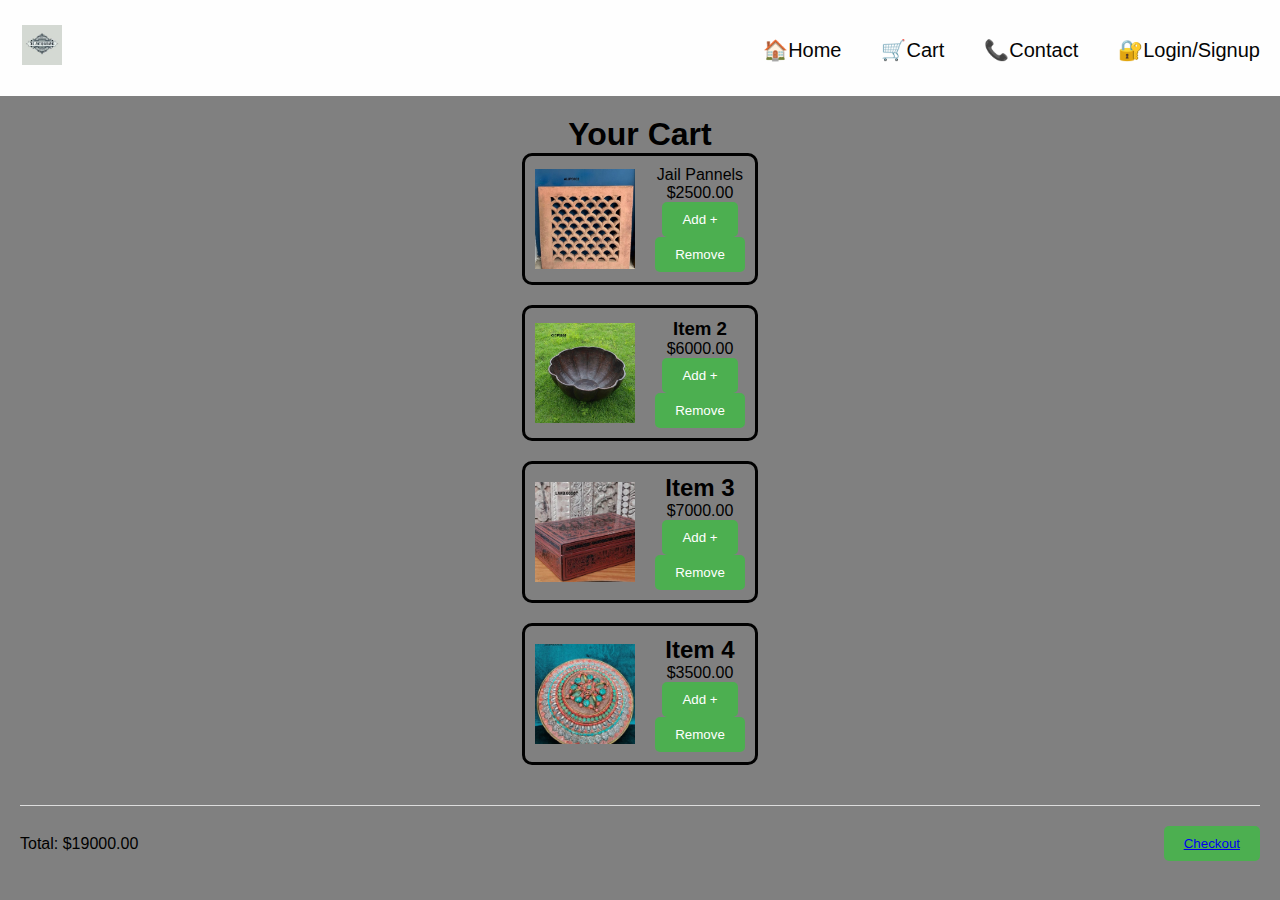
<file: assignment_2/cart.html>
<!DOCTYPE html>
<html lang="en">
<head>
    <meta charset="UTF-8">
    <meta name="viewport" content="width=device-width, initial-scale=1.0">
    <title>Cart</title>
    <link rel="stylesheet" href="cart.css">
</head>

<body>
    <div class="navbar">
        <div class="logo">
            <img src="logo.jpg" alt="logo">
        </div>
        <ul class="nav-links">
            <li><a href="index.html">🏠Home</a></li>
            <li><a href="cart.html">🛒Cart</a></li>
            <li><a href="contact.html">📞Contact</a></li>
            <li><a href="login.html">🔐Login/Signup</a></li>
            
        </ul>
    </div>
    <div class="cart-container">
        <h1>Your Cart</h1>
        <div class="cart-item">
            <img src="p image/p1 3.png" alt="item1">
            <div class="cart-item-info">
                <h>Jail Pannels</h>
                <p>$2500.00</p>
                <button>Add +</button>
                <button>Remove</button>
            </div>
        </div>
        <div class="cart-item">
            <img src="p image/p2 2.jpg" alt="item2">
            <div class="cart-item-info">
                <h3>Item 2</h3>
                <p>$6000.00</p>
                <button>Add +</button>
                <button>Remove</button>
            </div>
        </div>
        <div class="cart-item">
            <img src="p image/p3 4.jpg" alt="item2">
            <div class="cart-item-info">
                <h2>Item 3</h2>
                <p>$7000.00</p>
                <button>Add +</button>
                <button>Remove</button>
            </div>
        </div>
        <div class="cart-item">
            <img src="p image/p4 1.jpg" alt="item2">
            <div class="cart-item-info">
                <h2>Item 4</h2>
                <p>$3500.00</p>
                <button>Add +</button>
                <button>Remove</button>
            </div>
        </div>
        <div class="cart-total">
            <p>Total: $19000.00</p>
            <button><a href="suc.html">Checkout</a></button>
        </div>
    </div>
</body>
</html>
</file>
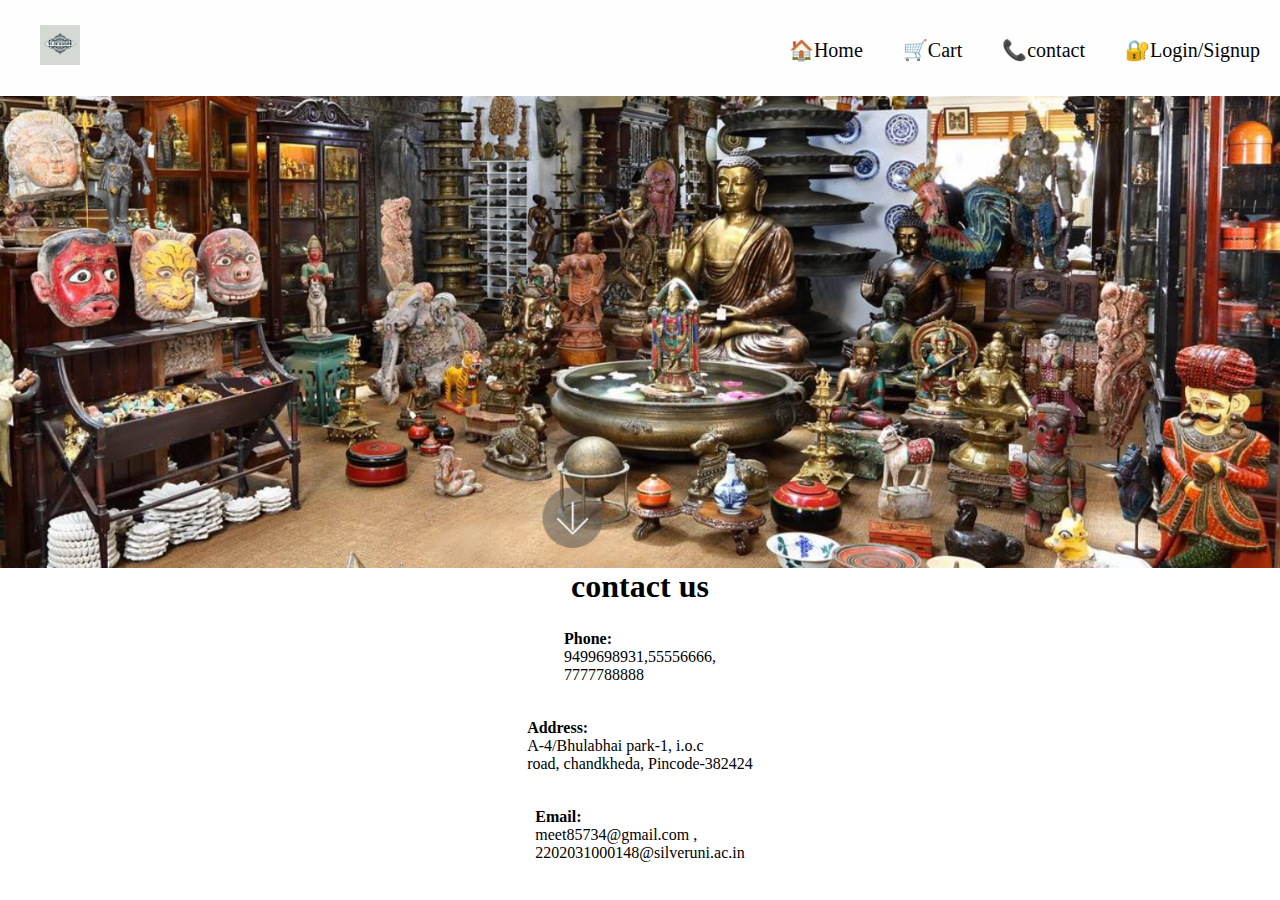
<file: assignment_2/contact.html>
<!DOCTYPE html>
<html lang="en">

<head>
    <meta charset="UTF-8">
    <meta name="viewport" content="width=device-width, initial-scale=1.0">
    <title>Contact</title>
    <link rel="stylesheet" href="contact.css">
</head>

<body>
    <div class="navbar">
        <div class="logo">
            <img src="logo.jpg" alt="logo">
        </div>
        <ul class="nav-links">
            <li><a href="index.html">🏠Home</a></li>
            <li><a href="cart.html">🛒Cart</a></li>
            <li><a href="contact.html">📞contact</a></li>
            <li><a href="signup.html">🔐Login/Signup</a></li>
        <igl>
    </div>

    <div class="imgd">
        <img src="p image/budha.png" alt="img">
    </div>
 
    <ul class="contact-list">
        <h1>contact us</h1>
        <li><strong>Phone:</strong> 9499698931,55556666,<br>7777788888</li>
        <li><strong>Address:</strong> A-4/Bhulabhai park-1, i.o.c <br>road, chandkheda, Pincode-382424</li>
        <li><strong>Email:</strong> meet85734@gmail.com ,<br>2202031000148@silveruni.ac.in</li>
    </ul>
</body>

</html>
</file>
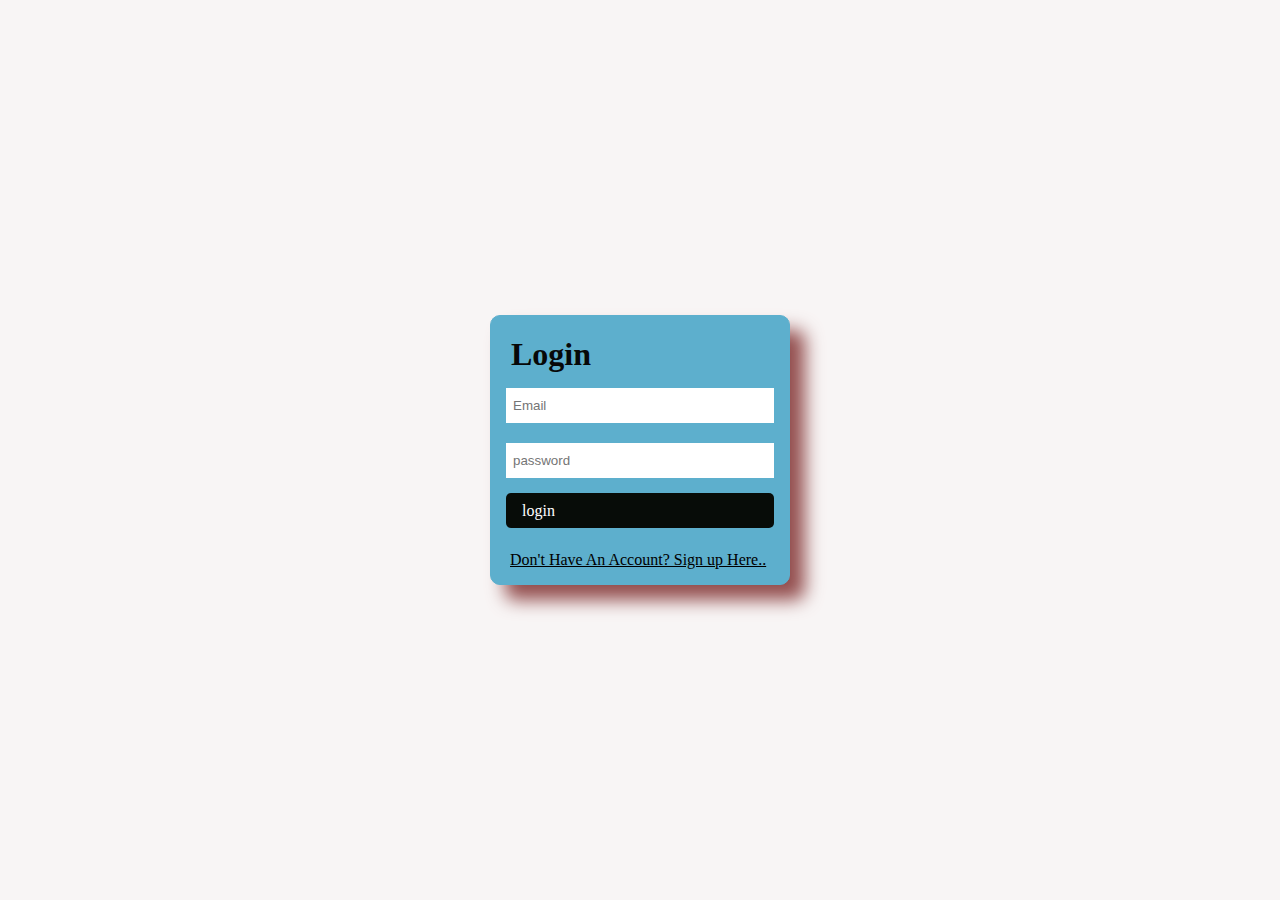
<file: assignment_2/login.html>
<!DOCTYPE html>
<html lang="en">
<head>
    <meta charset="UTF-8">
    <meta name="viewport" content="width=div, initial-scale=1.0">
    <title>login</title>
    <link rel="stylesheet" href="login.css">

</head>
<body></body>
    <div class="container">
        <h1>Login</h1>
        <input type="email" placeholder="Email"  required focus>
        <input type="password"placeholder="password"
        required>
        <!-- <button> <a href="index.html">login</a></button> -->
        <a href="home.html"  class="button">login</a>
        <br>
        <div class="login">
            <a href="signup.html">Don't Have An Account? Sign up Here..</a>
        </div>
    </div>
</body>
</html>
</file>
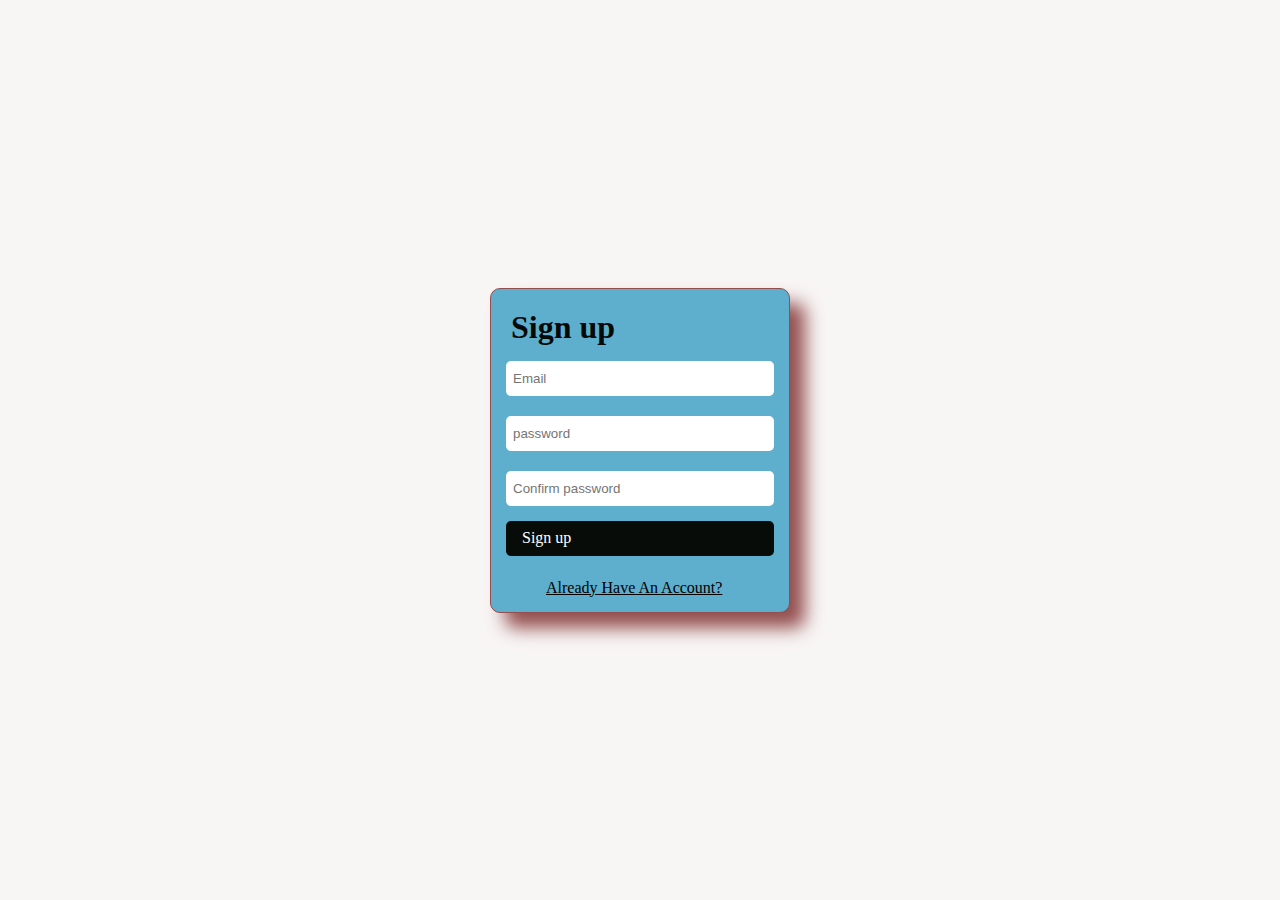
<file: assignment_2/signup.html>
<!DOCTYPE html>
<html lang="en">

<head>
    <meta charset="UTF-8">
    <meta name="viewport" content="width=div, initial-scale=1.0">
    <title>Sign up</title>
    <link rel="stylesheet" href="signup.css">

</head>

<body></body>
<div class="container">
    <h1>Sign up</h1>
    <input type="email" placeholder="Email" required focus>
    <input type="password" placeholder="password" required>
    <input type="password" placeholder="Confirm password" required>
    <!-- <button> <a href="index.html">login</a></button> -->
    <a href="login.html" class="button">Sign up</a>
    <br>
    <div class="signup">
        <a href="login.html">Already Have An Account?</a>
    </div>
</div>



</body>

</html>
</file>
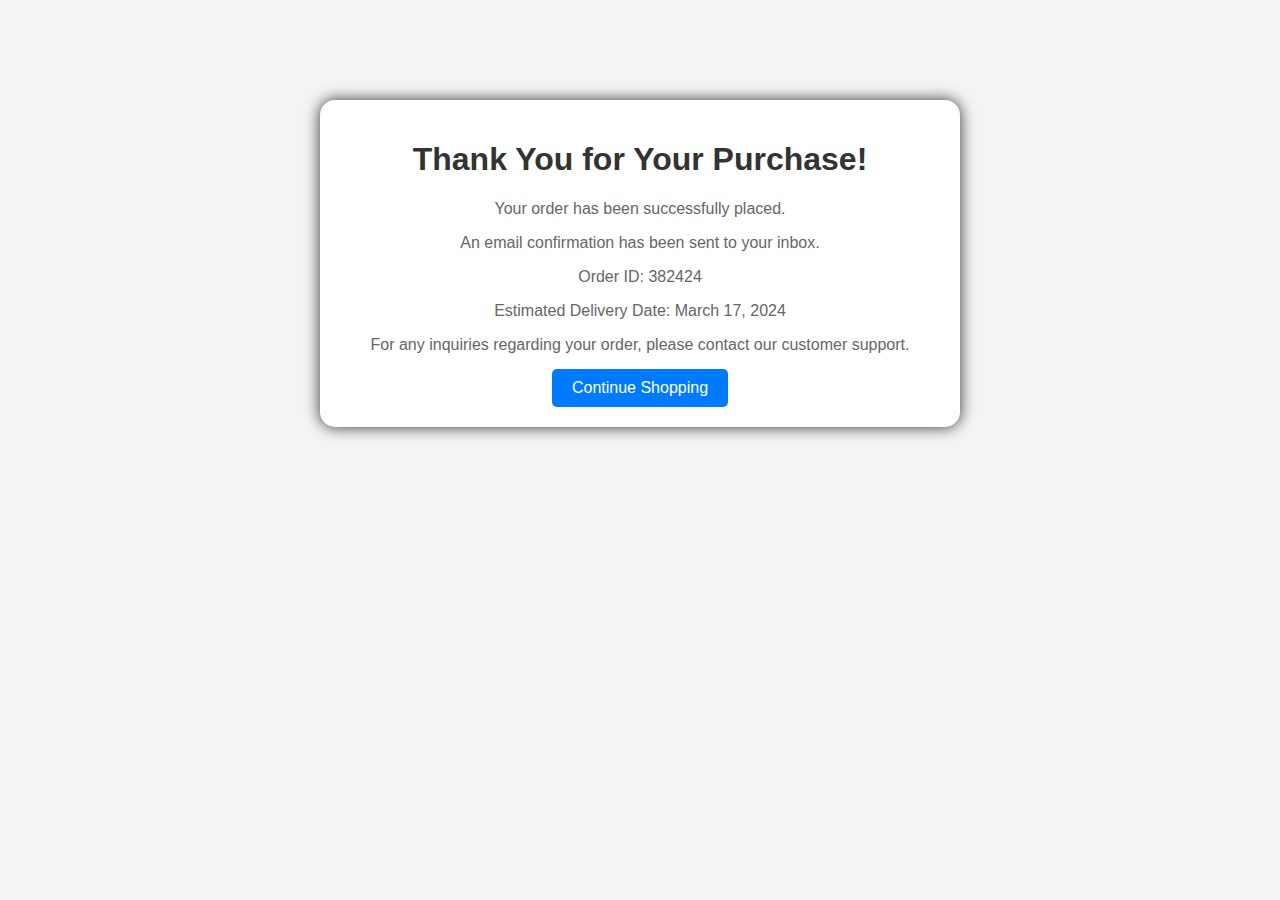
<file: assignment_2/suc.html>
<!DOCTYPE html>
<html lang="en">

<head>
    <meta charset="UTF-8">
    <meta name="viewport" content="width=device-width, initial-scale=1.0">
    <title>Successful Purchase</title>
    <link rel="stylesheet" href="suc.css">
</head>

<body>
    <div class="container">
        <div class="message">
            <h1>Thank You for Your Purchase!</h1>
            <p>Your order has been successfully placed.</p>
            <p>An email confirmation has been sent to your inbox.</p>
            <p>Order ID: 382424</p>
            <p>Estimated Delivery Date: March 17, 2024</p>
            <p>For any inquiries regarding your order, please contact our customer support.</p>
            <a href="index.html" class="btn">Continue Shopping</a>
        </div>
    </div>
</body>

</html>
</file>
<file: assignment_2/cart.css>
body {
    font-family: Arial, sans-serif;
}

.cart-container {
    display: flex;
    flex-direction: column;
    align-items: center;
    padding: 20px;
}

.cart-item {
    display: flex;
    align-items: center;
    margin-bottom: 20px;

    border: 3px solid #000000;
    border-radius: 10px;


    padding: 10px;
}

.cart-item img {
    width: 100px;
    height: 100px;
    object-fit: cover;
    margin-right: 20px;
}

.cart-item-info {
    display: flex;
    flex-direction: column;
    align-items: center;
    justify-content: space-between;
    flex: 1;
}

.cart-total {
    display: flex;
    align-items: center;
    justify-content: space-between;
    width: 100%;
    margin-top: 20px;
    border-top: 1px solid #ddd;
    padding-top: 20px;
}

button {
    padding: 10px 20px;
    background-color: #4CAF50;
    color: white;
    border: none;
    border-radius: 5px;
    cursor: pointer;
}


* {
    margin: 0;
    padding: 0;
    box-sizing: border-box;
}

body {
    background-color: white;
    margin: 0;
    padding: 0;
    height: 100%;
    width: 100%;
    background-color: grey;
    /* overflow-y:scroll; */
}

.navbar {
    background-color: #fefefe;
    margin-right: 0px;
    overflow: hidden;
    width: 100%;
    /* background-color: gray; */
}

.navbar a {
    font-size: 20px;
}

.navbar a.logo {
    float: left;
    display: block;
    color: rgb(3, 1, 1);
    text-align: center;
    padding: 14px 20px;
    text-decoration: none;
}

.navbar .nav-links {
    float: right;
    list-style-type: none;
    position: relative;
    bottom: 20px;
    margin: 0;
    padding: 0;
}

.navbar .nav-links li {
    float: left;
}

.navbar .nav-links li a {
    display: block;
    color: rgb(5, 5, 5);
    text-align: center;
    padding: 14px 20px;
    text-decoration: none;
}

.navbar .nav-links li a:hover {
    background-color: #170f0f;
    color: rgb(255, 255, 255);
}

.logo img {
    position: relative;
    top: 25px;
    left: 2px;
    height: 40px;
    width: auto;
    margin-left: 20px
}

@media only screen and (max-width: 600px) {
    .navbar a {
        font-size: 7px;
        margin-right: 0px;
    }
}
</file>
<file: assignment_2/contact.css>
* {
    margin: 0;
    padding: 0;
    box-sizing: border-box;
}

body {
    background-color: white;
    margin: 0;
    padding: 0;
    height: 100%;
    width: 100%;
}

.navbar {
    background-color: #fefefe;
    overflow: hidden;
    width: 100%;
}

.navbar a {
    font-size: 20px;
}

.navbar a.logo {
    float: left;
    display: block;
    color: rgb(3, 1, 1);
    text-align: center;
    padding: 14px 20px;
    text-decoration: none;
}

.navbar .nav-links {
    float: right;
    list-style-type: none;
    position: relative;
    bottom: 20px;
    margin: 0;
    padding: 0;
}

.navbar .nav-links li {
    float: left;
}

.navbar .nav-links li a {
    display: block;
    color: rgb(5, 5, 5);
    text-align: center;
    padding: 14px 20px;
    text-decoration: none;
}

.navbar .nav-links li a:hover {
    background-color: #170f0f;
    color: rgb(255, 255, 255);
}

.logo img {
    position: relative;
    top: 25px;
    left: 20px;
    height: 40px;
    width: auto;
    margin-left: 20px;
}
.imgd {
    width: 100%;
    height: 100%;
    overflow: hidden;
}

.imgd img {
    width: 100%;
    height: auto;
    display: block;
}
@media only screen and (max-width: 500px) {
    .navbar a {
        font-size: 8px;
        margin-right: 0px;
    }
}


.contact-list {
    display: flex;
    flex-direction: column;
    justify-content: center;
    align-items: center;
    list-style: none;
    padding: 0;
    gap: 25px;
}

.contact-list li {
    display: flex;
    flex-direction: column;
    list-style-type: none;
    margin-bottom: 10px;
    /* gap:; */
}

.contact-list strong {
    display: flex;
    /* flex-direction: column; */
    font-weight: bold;
    /* display: inline-block; */
    width: 100px;
    align-items: center;
}

.contact-list a {
    /* display: flex; */
    /* flex-direction: column; */
    display: inline-block;
    margin-left: 10px;
}
@media only screen and (max-width: 500px){
    .contact-list li{
        font-size: 10px;
    }
}
</file>
<file: assignment_2/login.css>
*{
    margin: 0;
    padding: 0;
    box-sizing: border-box;
    background-color:white;
}
body{
    height: 100vh;
    display: flex;
    flex-direction: column;
    background-color: rgb(248, 245, 245);
    align-items: center;
    justify-content: center;
}
.container{
    display: flex;
    background-color: #5dafcd;
    flex-direction: column;
    width: 300px;
    padding: 15px;
    border: 1px solid #5dafcd;
    border-radius: 10px;
    box-shadow:  15px 15px 18px #934E4E;
}
input{
    background-color: rgb(255, 255, 255);
    border: 5px;
    margin: 10px 0px;
    height: 35px;
    padding: 7px;
    color: black;
}
/* button {
    height: 35px;
    margin: 5px 0px;
    background-color: rgb(0, 0, 0);
    border: 2px;
    border: radius 5px;
    color:rgb(255, 255, 255)
}/ */
.button{
    display: inline-block;
    margin: 5px 0px;
    height: 35px;
    align-content: center;
    position:relative;
    justify-content: center;
    background-color: #070c08;
    color: white;
    padding: 0.5rem 1rem;
    border-radius: 5px;
    text-decoration: none;
    /* margin-top: 1rem; */
}
a{
    background-color: 5dafcd;
    color: black;
}
.button a:hover{
    background-color: #5dafcd;
    color: rgb(10, 14, 15);
    }

button:hover{
    background-color: #fffdfd;
    color: rgb(10, 14, 15);
}
h1{
    padding: 5px;
    background-color:#5dafcd;
    color:rgb(7, 8, 8);
}

.login a{
    background-color: #5dafcd;
    margin: -6px;
    padding: 10px;

}

.login a:hover{
    /* background-color: black; */
    color: white;
}
@media only screen and (max-width: 500px){
    .login a{
        background-color: #5dafcd;
        margin: -5px;
        padding: 10px;
        font-size: 8px;
        display: flex;
        justify-content: center;
        align-items: center;
    
    }
    
}
</file>
<file: assignment_2/signup.css>
* {
    margin: 0;
    padding: 0;
    box-sizing: border-box;
    background-color: white;
}

body {
    height: 100vh;
    display: flex;
    flex-direction: column;
    background-color: rgb(248, 245, 245);
    align-items: center;
    justify-content: center;
}

.container {
    display: flex;
    background-color: #5dafcd;
    flex-direction: column;
    width: 300px;
    padding: 15px;
    border: 1px solid #934E4E;
    border-radius: 10px;
    box-shadow: 15px 15px 18px #934E4E;
}

input {
    background-color: rgb(255, 255, 255);
    border: 5px;
    border-radius: 5px;
    margin: 10px 0px;
    height: 35px;
    padding: 7px;
    color: black;
}

/* button {
    height: 35px;
    margin: 5px 0px;
    background-color: rgb(0, 0, 0);
    border: 2px;
    border: radius 5px;
    color:rgb(255, 255, 255)
}/ */
.button {
    display: inline-block;
    margin: 5px 0px;
    height: 35px;
    align-content: center;
    position: relative;
    justify-content: center;
    background-color: #070c08;
    color: white;
    padding: 0.5rem 1rem;
    border-radius: 5px;
    text-decoration: none;
    /* margin-top: 1rem; */
}

a {
    background-color: white;
    color: black;
}

.button a:hover {
    background-color: #ffffff;
    color: rgb(10, 14, 15);
}

button:hover {
    background-color: #fffdfd;
    color: rgb(10, 14, 15);
}

h1 {
    padding: 5px;
    background-color: #5dafcd;
    color: rgb(7, 8, 8);
}

.signup a {
    background-color: #5dafcd;
    margin: 30px;
    padding: 10px;

}

@media only screen and (max-width: 500px) {
    .signup a {
        background-color: #5dafcd;
        margin: -5px;
        padding: 10px;
        font-size: 8px;
        display: flex;
        justify-content: center;
        align-items: center;

    }

}

.signup a:hover {
    background-color: #5dafcd;
    color: white;
}

.signup {
    background-color: #5dafcd;
}
</file>
<file: assignment_2/suc.css>
body {
    font-family: Arial, sans-serif;
    background-color: #f4f4f4;
    margin: 0;
    padding: 0;
}

.container {
    max-width: 600px;
    margin: 100px auto;
    background-color: #fff;
    padding: 20px;
    border-radius: 15px;
    box-shadow: 0 0 15px rgba(0, 0, 0, 0.8);
    transition: 0.3s;
}
.container:hover{
    scale: 1.09:
}

.message {
    text-align: center;
}

h1 {
    color: #333;
}

p {
    color: #666;
    margin-bottom: 15px;
}

.btn {
    display: inline-block;
    background-color: #007bff;
    color: #fff;
    text-decoration: none;
    padding: 10px 20px;
    border-radius: 5px;
    transition: background-color 0.3s;
}

.btn:hover {
    background-color: #0056b3;
}
</file>
